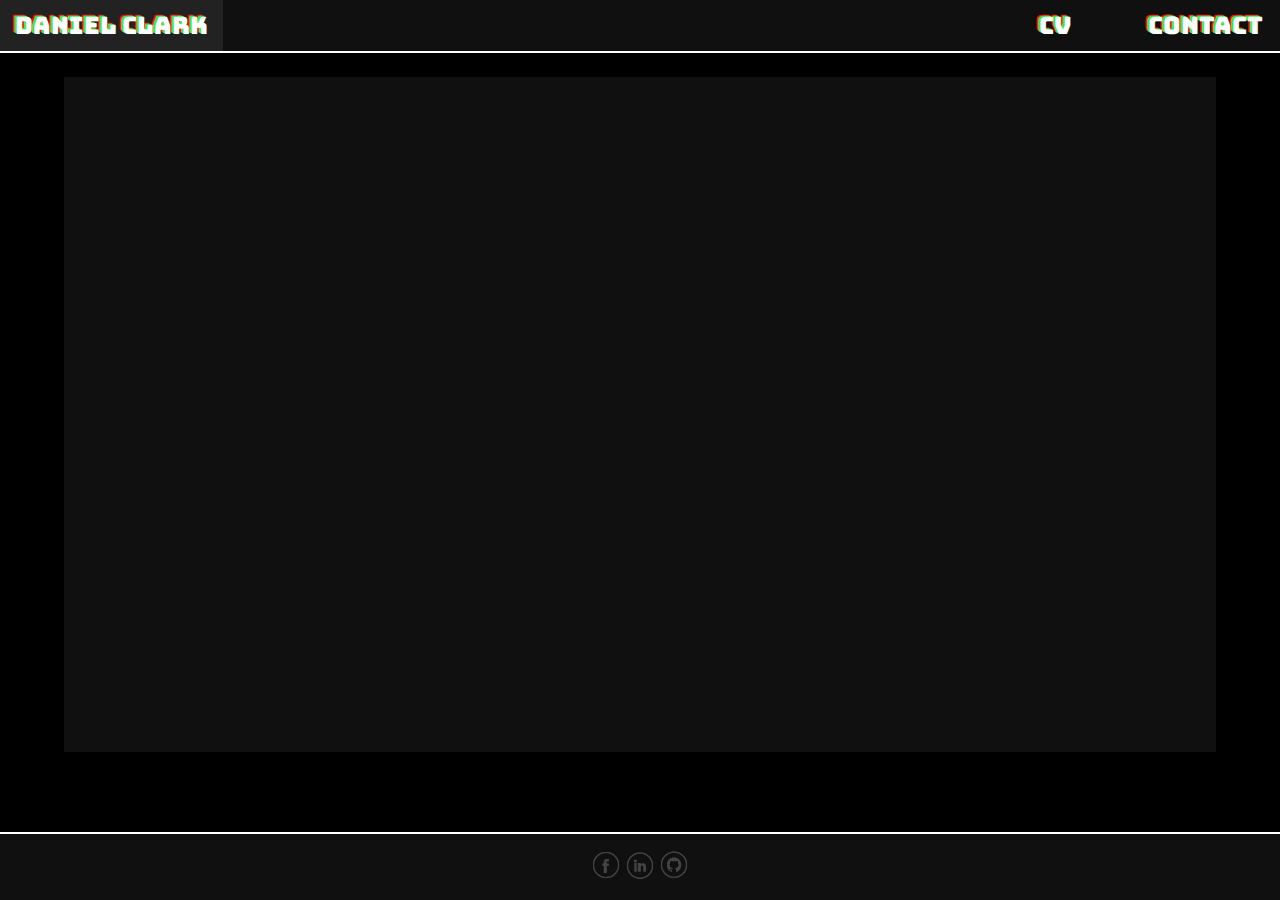
<file: index.html>
<!DOCTYPE HTML>
<!DOCTYPE html>
<html>
<head>
	<title>Daniel Clark</title>
	<meta charset="utf-8">
	<link rel="stylesheet" type="text/css" href="main.css">
	<link href="https://fonts.googleapis.com/css?family=Bungee" rel="stylesheet">
</head>
<body>
<div id="navbar" class="navbar">
<ul id="header"class="shadow-color">
	<li class="title" ><a href="index.html">Daniel Clark</a></li>
	<li class="menu-item"><a href="contact.html">Contact</a></li>
	<li class="menu-item"><a href="cv.html">CV</a>
</ul>
</div>


<div id="projects">
	
</div>


<footer id="footer" class="footer">
	<ul class="social-footer">
		<li class="fb"><a href="https://www.facebook.com/profile.php?id=100010127655404"><img class="s-icon" src="images\fb.png"></a></li>
		<li class="li"><a href="https://www.linkedin.com/in/daniel-clark/"><img class="s-icon" src="images\li.png"></a></li>
		<li class="git"><a href="https://github.com/DajClark"><img class="s-icon" src="images\git.png"></a></li>
	</ul>
</footer>


</body>
</html>
</file>
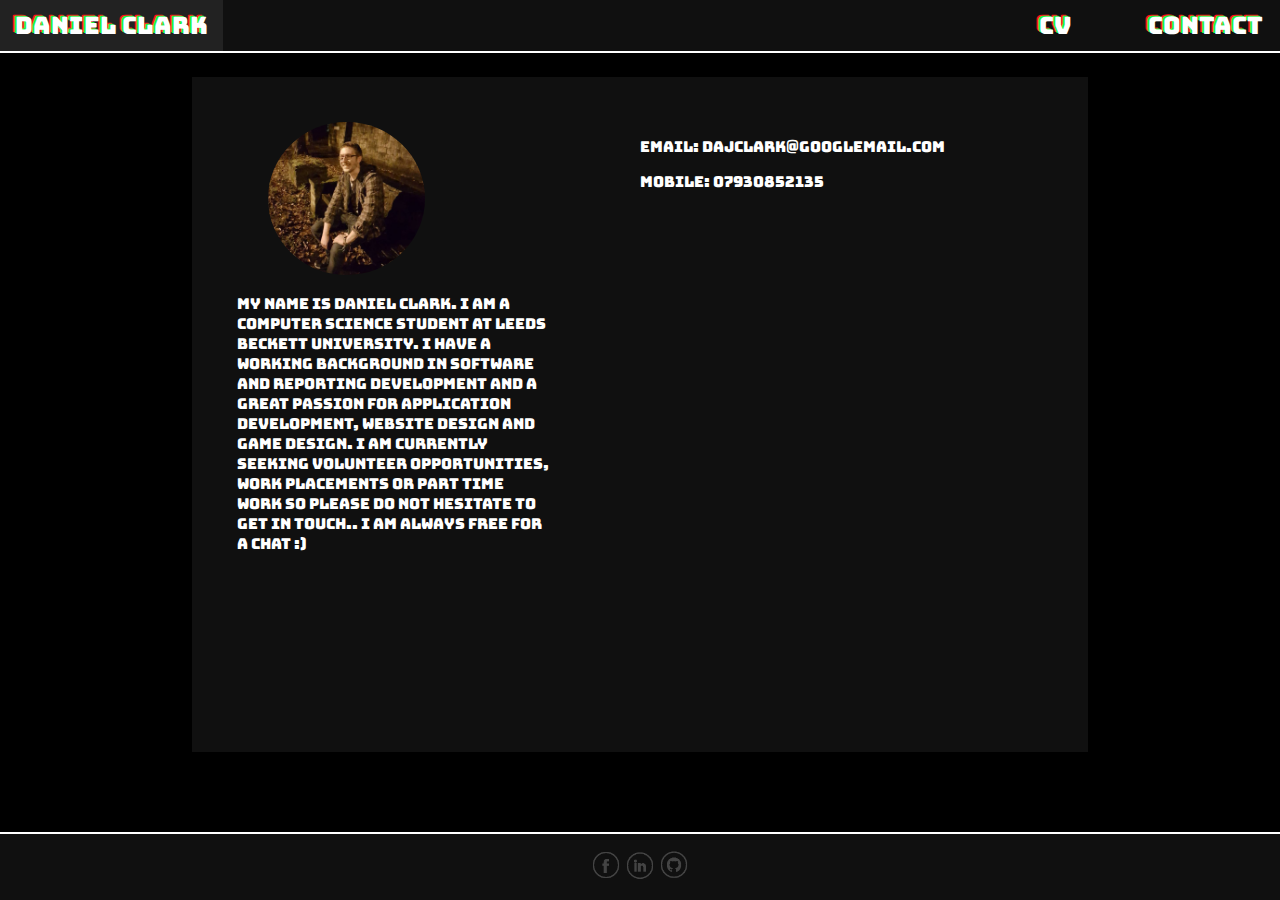
<file: contact.html>
<!DOCTYPE HTML>
<!DOCTYPE html>
<html>
<head>
	<title>Daniel Clark</title>
	<meta charset="utf-8">
	<link rel="stylesheet" type="text/css" href="main.css">
	<link href="https://fonts.googleapis.com/css?family=Bungee" rel="stylesheet">
</head>
<body>
<div id="navbar" class="navbar">
<ul id="header"class="shadow-color">
	<li class="title" ><a href="index.html">Daniel Clark</a></li>
	<li class="menu-item"><a href="contact.html">Contact</a></li>
	<li class="menu-item"><a href="cv.html">CV</a>
</ul>
</div>


<div id="contact">
	<div class="bio">
		<img src="images\daniel-clark-bio.PNG" alt="Daniel Clark" height="20%" width="20%">
		<p>My name is Daniel Clark. I am a Computer Science student at Leeds Beckett University. I have a working background in Software and Reporting Development and a great passion for application development, website design and game design. I am currently seeking volunteer opportunities, work placements or part time work so please do not hesitate to get in touch.. I am always free for a chat :) </p>
	</div>
	<vr>
	<div class="contact-info">
		<p>Email: Dajclark@googlemail.com</p>
		<p>Mobile: 07930852135</p>
	</div>
</div>



<footer id="footer" class="footer">
	<ul class="social-footer">
		<li class="fb"><a href="https://www.facebook.com/profile.php?id=100010127655404"><img class="s-icon" src="images\fb.png"></a></li>
		<li class="li"><a href="https://www.linkedin.com/in/daniel-clark/"><img class="s-icon" src="images\li.png"></a></li>
		<li class="git"><a href="https://github.com/DajClark"><img class="s-icon" src="images\git.png"></a></li>
	</ul>
</footer>


</body>
</html>
</file>
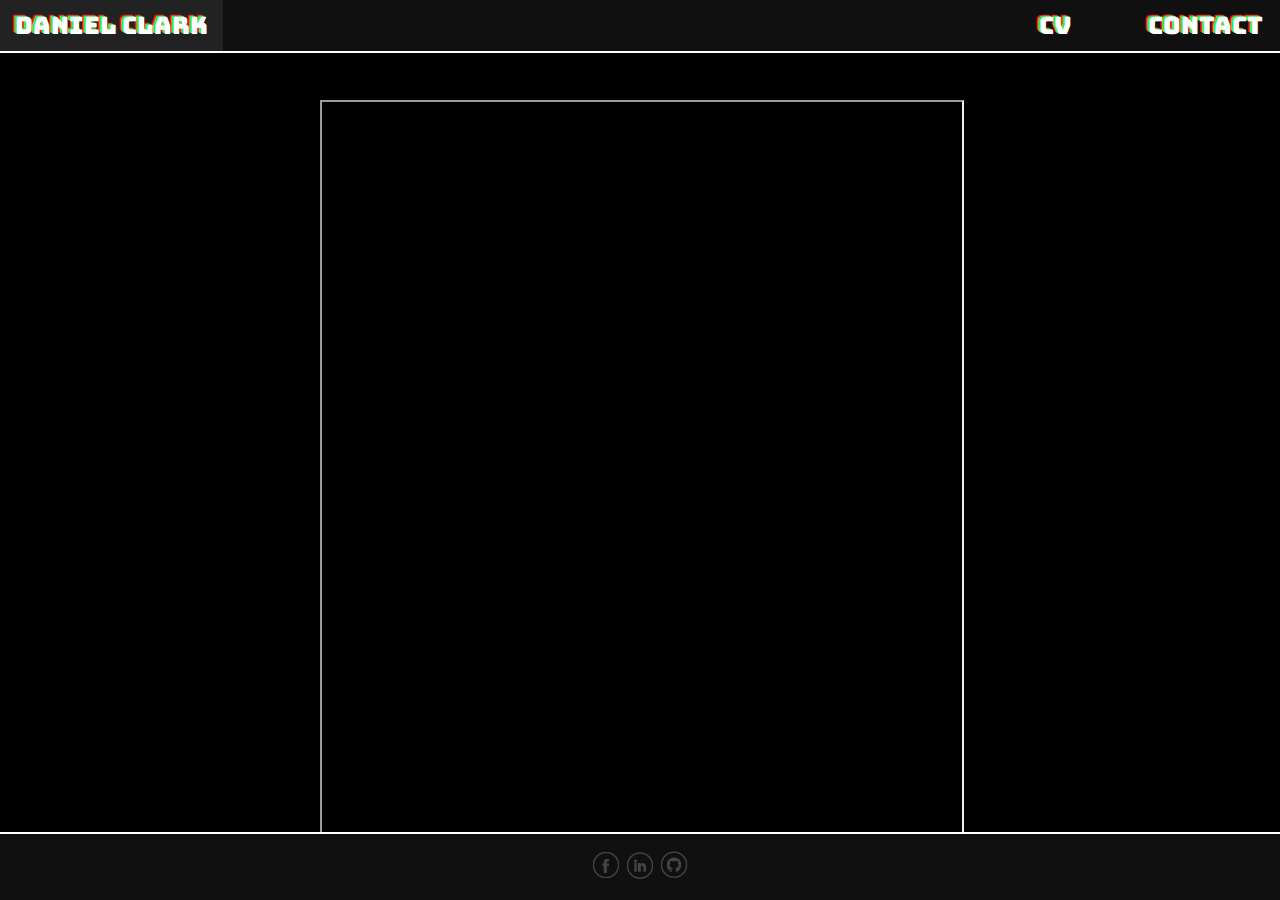
<file: cv.html>
<!DOCTYPE HTML>
<!DOCTYPE html>
<html>
<head>
	<title>Daniel Clark</title>
	<meta charset="utf-8">
	<link rel="stylesheet" type="text/css" href="main.css">
	<link href="https://fonts.googleapis.com/css?family=Bungee" rel="stylesheet">
</head>
<body>
<div id="navbar" class="navbar">
<ul id="header"class="shadow-color">
	<li class="title" ><a href="index.html">Daniel Clark</a></li>
	<li class="menu-item"><a href="contact.html">Contact</a></li>
	<li class="menu-item"><a href="cv.html">CV</a>
</ul>
</div>


<div id="cv">
	<iframe src="https://drive.google.com/file/d/1w74rRhfJ-g_mdo2jJh2fF9ezLFWJ2ula/preview"></iframe>
</div>


<footer id="footer" class="footer">
	<ul class="social-footer">
		<li class="fb"><a href="https://www.facebook.com/profile.php?id=100010127655404"><img class="s-icon" src="images\fb.png"></a></li>
		<li class="li"><a href="https://www.linkedin.com/in/daniel-clark/"><img class="s-icon" src="images\li.png"></a></li>
		<li class="git"><a href="https://github.com/DajClark"><img class="s-icon" src="images\git.png"></a></li>
	</ul>
</footer>


</body>
</html>
</file>
<file: main.css>
body {
	margin: 0;
	background-color: #000;
}

html, body { 
	height: 100%; margin: 0; 
}

/*********************************************
					NAVBAR                     
*********************************************/

#navbar {
	width: 100%;
	background-color: #101010;
	float: left;
	border-bottom: 2px solid #fff;
	position: fixed;
	max-height: 10%;
}

#navbar ul {
	list-style-type: none;
	margin: 0; 
	padding: 0;

}

#navbar li {
	font-family: 'Bungee', cursive;
	display: inline;
	padding: 10px 15px;
	font-size: 24px;
}

#navbar li a {
	color: #fff;
	text-decoration: none;
}

#navbar li:hover {
	background-color: #222;
}

.title {
	float: left;
}

.menu-item {
	float: right;
	width: 120px;
	text-align: center;
}

.shadow-color {
	text-shadow: -2px -1px 0px #1af437,
    	         -4px -2px 0px #f4131b;
}


/*********************************************
					 MAIN                  
*********************************************/

#projects {
	margin-top: 10%;
	margin: 6% 5% 5% 5%;
	width: 90%;
	height: 75%;
	background-color: #101010;
	float: left;
	
}

/*********************************************
				    CONTACT                  
*********************************************/

#contact {
	margin-top: 10%;
	margin: 6% 15% 4% 15%;
	width: 70%;
	height: 75%;
	background-color: #101010;
	float: left;
	
}

.bio {
	margin: 5%;
	float: left;
	max-width: 35%;
}

.bio img {
	margin-left: 10%;
	border-radius: 100%;
	min-width: 50%;
}

.bio p, .contact-info p {
	color: #fff;
	font-family: 'Bungee', cursive;
	font-size: 15px;
}

.contact-info {
	margin: 5%;
	float: left;
	max-width: 35%;
}


/*********************************************
					  CV                     
*********************************************/

iframe {
	
	margin-top: 100px;
	margin-left: 25%;
	height: 750px;
	width: 50%;
	top: 50%;
	left: 50%;
}

/*********************************************
					FOOTER                     
*********************************************/

.footer {
    position: fixed;
    left: 0;
    bottom: 0;
    width: 100%;
	background-color: #101010;
    text-align: center;
    border-top: 2px solid #fff;
}

.social-footer {
	list-style: none;
	padding-left: 0;
}

.social-footer li {
	display: inline; 
}

.s-icon {
	width: 30px;
	height: 30px;
}
</file>
